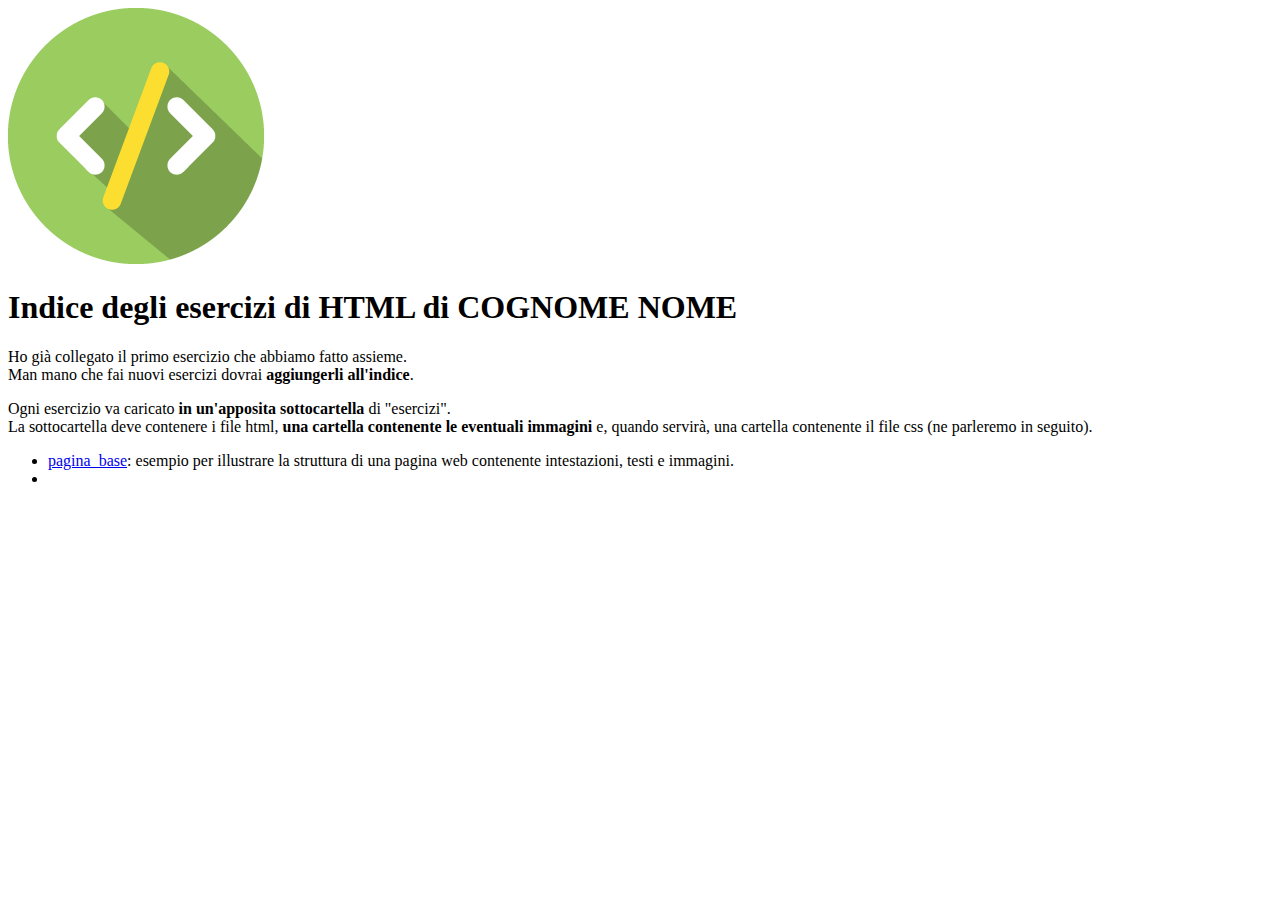
<file: index.html>
<!doctype html>
<html>
<head>
  <meta charset="utf-8">
  <meta http-equiv="cache-control" content="no-cache">
  <title>Indice degli esercizi di HTML - COGNOME NOME</title>
</head>
<body>
    <img id="logo" src="immagini/html_coding.jpg">
    <h1>Indice degli esercizi di HTML di COGNOME NOME</h1>
    <p>
        Ho già collegato il primo esercizio che abbiamo fatto assieme.<br>
        Man mano che fai nuovi esercizi dovrai <strong>aggiungerli all'indice</strong>.
    </p>
    <p>
        Ogni esercizio va caricato <strong>in un'apposita sottocartella</strong> di "esercizi".<br>
        La sottocartella deve contenere i file html, <strong>una cartella contenente le eventuali immagini</strong> 
        e, quando servirà, una cartella contenente il file css (ne parleremo in seguito).<br>
    </p>
    <ul>
      <li>
        <a href="esercizi/00 primo esercizio/index.html">pagina_base</a>: 
        esempio per illustrare la struttura di una pagina web contenente intestazioni, testi e immagini.
      </li>
      <li>
        <a href="esercizi/01 obiettivi/PAGINA WEB OBIETTIVO 1.html</a>
      </li>
    </ul>
</body>
</html>
</file>
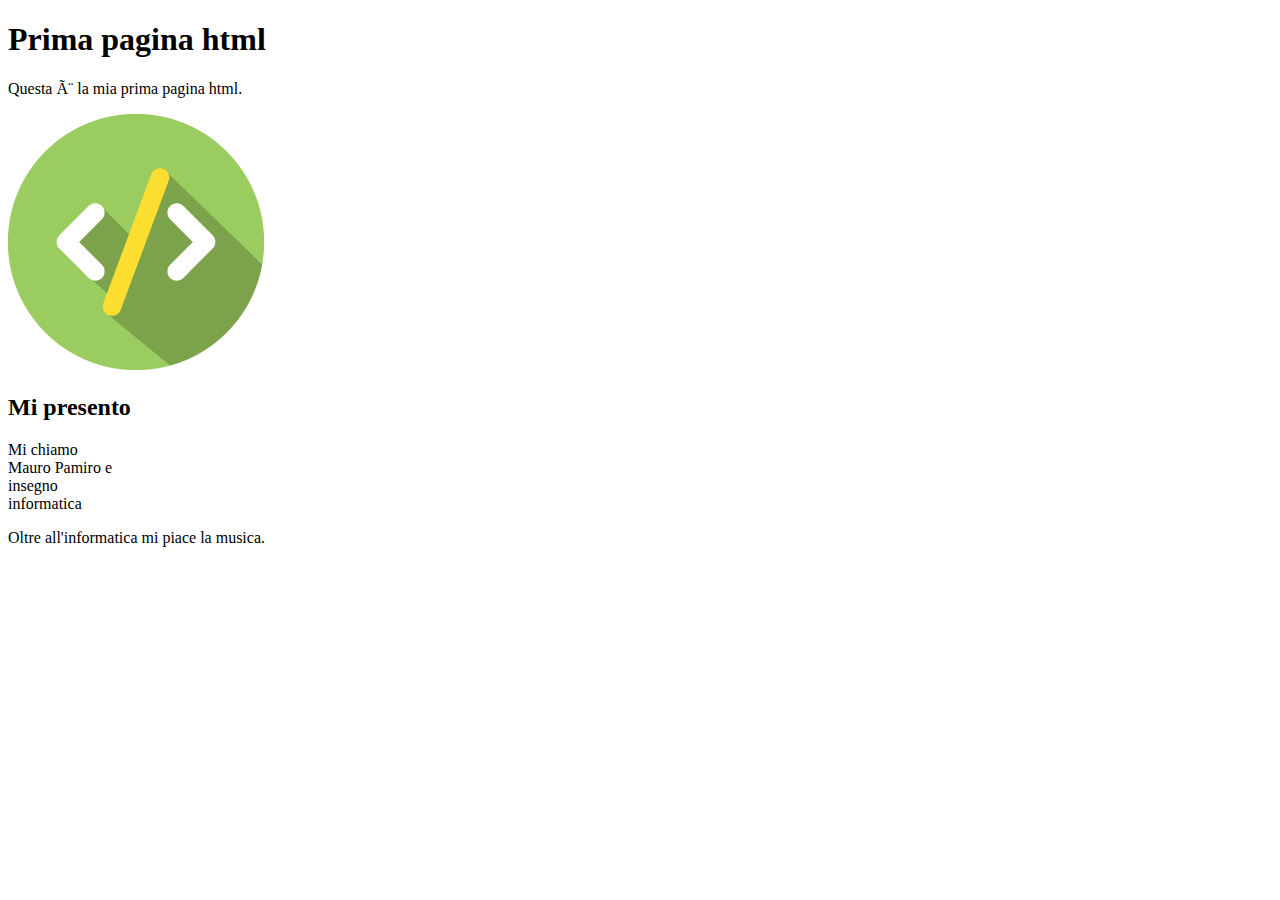
<file: esercizi/00 primo esercizio/index.html>
<!doctype html>
<html>
    <head>
        <meta charset="UFT-8">
        <meta http-equiv="cache-control" content="no-cache">
        <title>La mia prima pagina web</title>
    </head>
    <body>
        <h1>Prima pagina html</h1>
        <p>Questa è la mia prima pagina html.</p>
        
        <img src="icona_html.jpg" alt="icona html">
            
        <h2>Mi presento</h2>
        <p>
            Mi chiamo <br>
            Mauro Pamiro e <br>
            insegno <br>
            informatica
        </p>
        <p>Oltre all'informatica mi piace la musica.</p>
    </body>
</html>
</file>
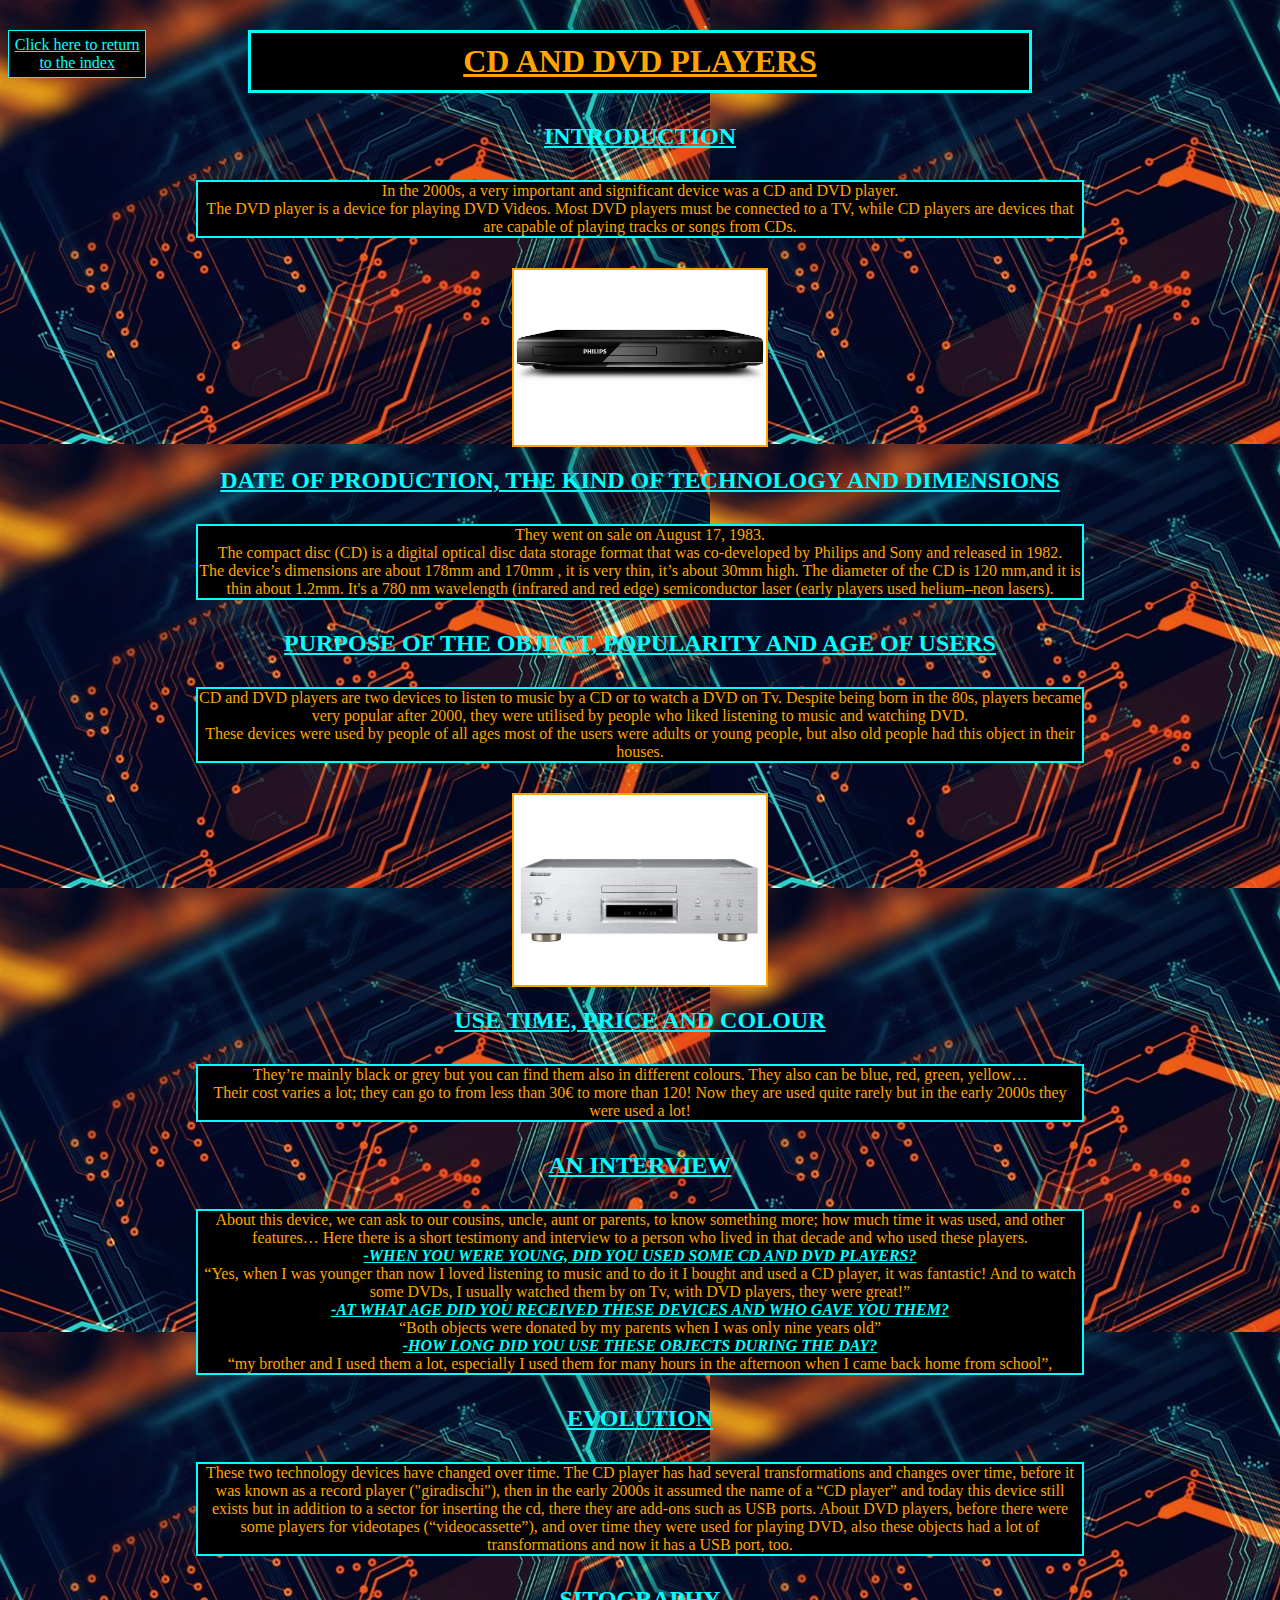
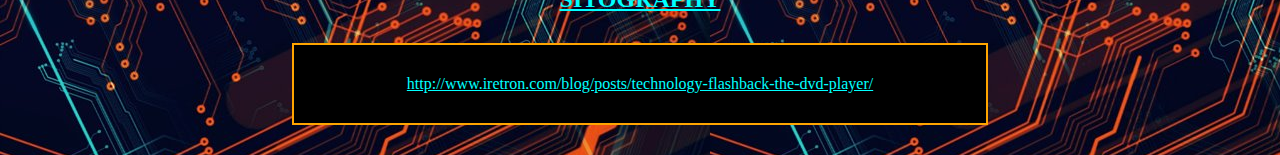
<file: SITO INGLESE/cd_dvd_players.html>
<!DOCTYPE html>
<html>
	<head>
		<a  class="link_indice" href="indice.html">Click here to return to the index </a>
		<link rel="stylesheet" href="file_css/stile.css">
		<meta charset="UTF-8">
		<title> The evolution of technology </title>
	</head>
	<body>
		<h1> CD AND DVD PLAYERS </h1>
		<h2> INTRODUCTION </h2>
		<p> In the 2000s, a very important and significant device was a CD and DVD player. <br>
			The DVD player is a device for playing DVD Videos. Most DVD players must be 
			connected to a TV, while CD players are devices that are capable of playing tracks or songs from CDs.
		</p>
		<img src="immagini/dvd_player.jpg" alt="DVD PLAYER">
		<h2>DATE OF PRODUCTION, THE KIND OF TECHNOLOGY AND DIMENSIONS </h2>
		<p>They went on sale on August 17, 1983.  <br>                 
		   The compact disc (CD) is a digital optical disc data storage format that was co-developed by Philips 
		   and Sony and released in 1982. <br>
           The device’s dimensions are about 178mm  and 170mm , it is very thin, it’s about 30mm high.
           The diameter of the CD is 120 mm,and it is thin about  1.2mm.
		   It's a 780 nm wavelength (infrared and red edge) semiconductor laser 
           (early players used helium–neon lasers).
		 </p>
		<h2>PURPOSE OF THE OBJECT, POPULARITY AND AGE OF USERS </h2>
		<p> CD and DVD players are two devices  to listen to music by a CD or to watch a DVD on Tv.  
		Despite being born in the 80s, players became very popular after 2000, they were utilised by 
		people who liked listening to music and watching DVD.   <br>                                                    
		These devices were used by people of all ages most of the users were adults or young people,
		but also old people had this object in their houses.
		</p>
		<img src="immagini/cd_player.jpg" alt="cd_player">
		<h2> USE TIME, PRICE AND COLOUR </h2>
		<p> They’re mainly black or grey but you can find them also in different colours.
		They also can be blue, red, green, yellow… <br>
		Their cost varies a lot; they can go to from less than 30€ to more than 120!
		Now they are used quite rarely but in the early 2000s they were used a lot!
		<h2> AN INTERVIEW </h2>
		<p>About this device, we can ask to our cousins, uncle, aunt or parents, to know something more; how much time it was used, and other features…
			Here there is a short testimony and interview to a person who lived in that decade and who used these players.<br>
			<em> <strong>-WHEN YOU WERE YOUNG, DID YOU USED SOME CD AND DVD PLAYERS? </em> </strong><br>
			“Yes, when I was younger than now I loved listening to music and to do it I bought and used a CD player, it was fantastic!
			And to watch some DVDs, I usually watched them by on Tv, with DVD players, they were great!” <br>
			<em> <strong>-AT WHAT AGE DID YOU RECEIVED THESE DEVICES AND WHO GAVE YOU THEM? </em> </strong><br>
			“Both objects were donated by my parents when I was only nine years old” <br>
			<em> <strong>-HOW LONG DID YOU USE THESE OBJECTS DURING THE DAY? </em> </strong><br>
			“my brother and I used them a lot, especially I used them for many hours in the afternoon 
			when I came back home from school”,
		</p>
		<h2> EVOLUTION </h2>
		<p>  These two technology devices have changed over time.                                                                                                 The CD player has had several transformations and changes over time, before it was known as a record player ("giradischi"), then in the early 2000s it assumed the name of a “CD player” and today this device still exists but in addition to a sector for inserting the cd, there they are add-ons such as USB ports. 
			About DVD players, before there were some players for videotapes (“videocassette”), 
			and over time they were used for playing DVD, also these objects had a lot of transformations 
			and now it has a USB port, too.
		</p>
		<h2>SITOGRAPHY </h2>
		<a href="http://www.iretron.com/blog/posts/technology-flashback-the-dvd-player/">http://www.iretron.com/blog/posts/technology-flashback-the-dvd-player/
		</a>
	</body>
</html>
</file>
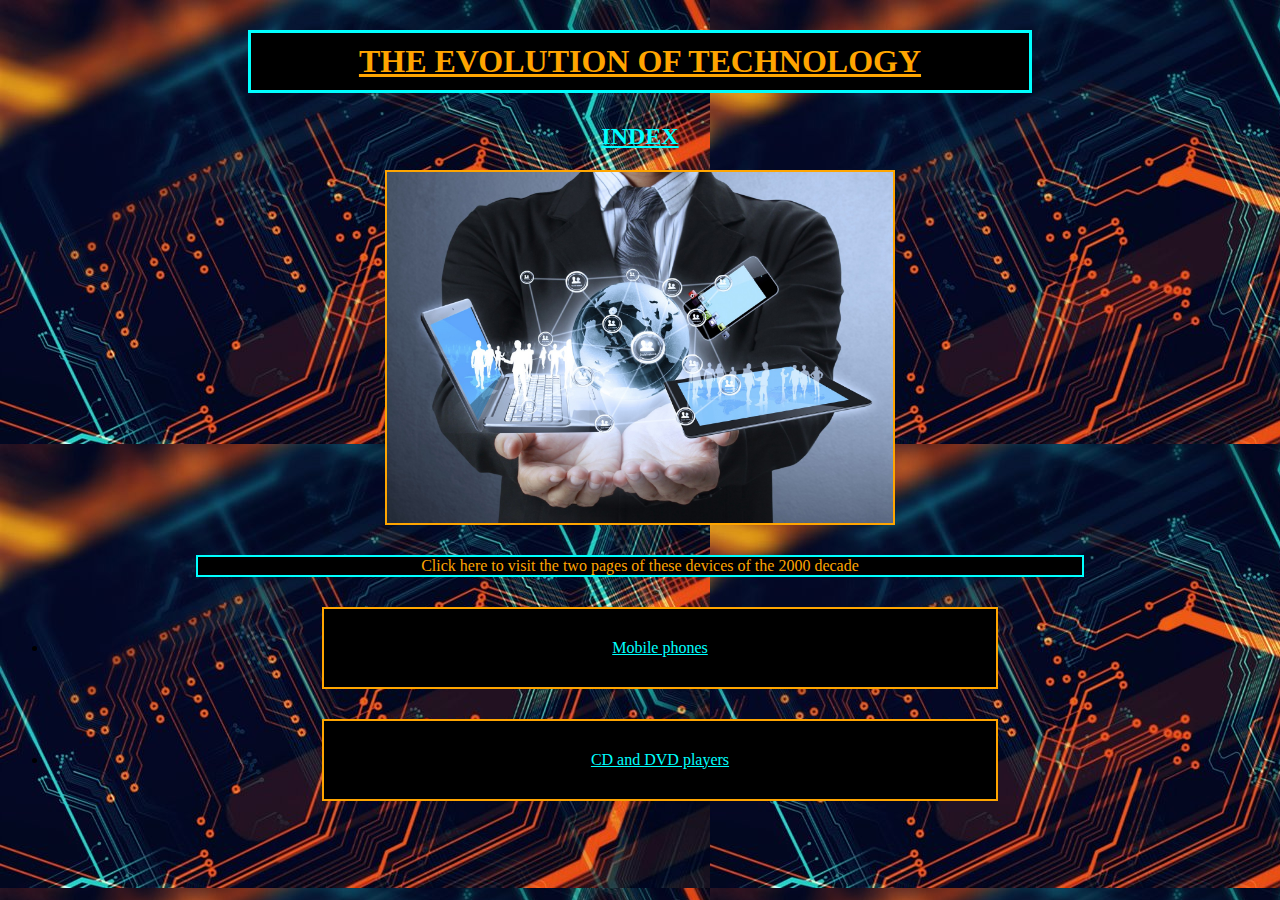
<file: SITO INGLESE/indice.html>
<!DOCTYPE html>
<html>
	<head>
		<link rel="stylesheet" href="file_css/stile.css">
		<meta charset="UTF-8">
		<title> The evolution of technology </title>
	</head>
	<body>
		<h1> THE EVOLUTION OF TECHNOLOGY  </h1>
		<h2> INDEX </h2>
		<img id="immagine_indice" src="immagini/immagine_index.jpg" alt ="immagine indice">
		<p> Click here to visit the two pages of these devices of the 2000 decade</p>
		<ul>
			<li>
				<a href="mobile_phones.html"> Mobile phones </a>
			</li>
			<li>
				<a href="cd_dvd_players.html"> CD and DVD players </a>
			</li>
		</ul>
	</body>
</html>
</file>
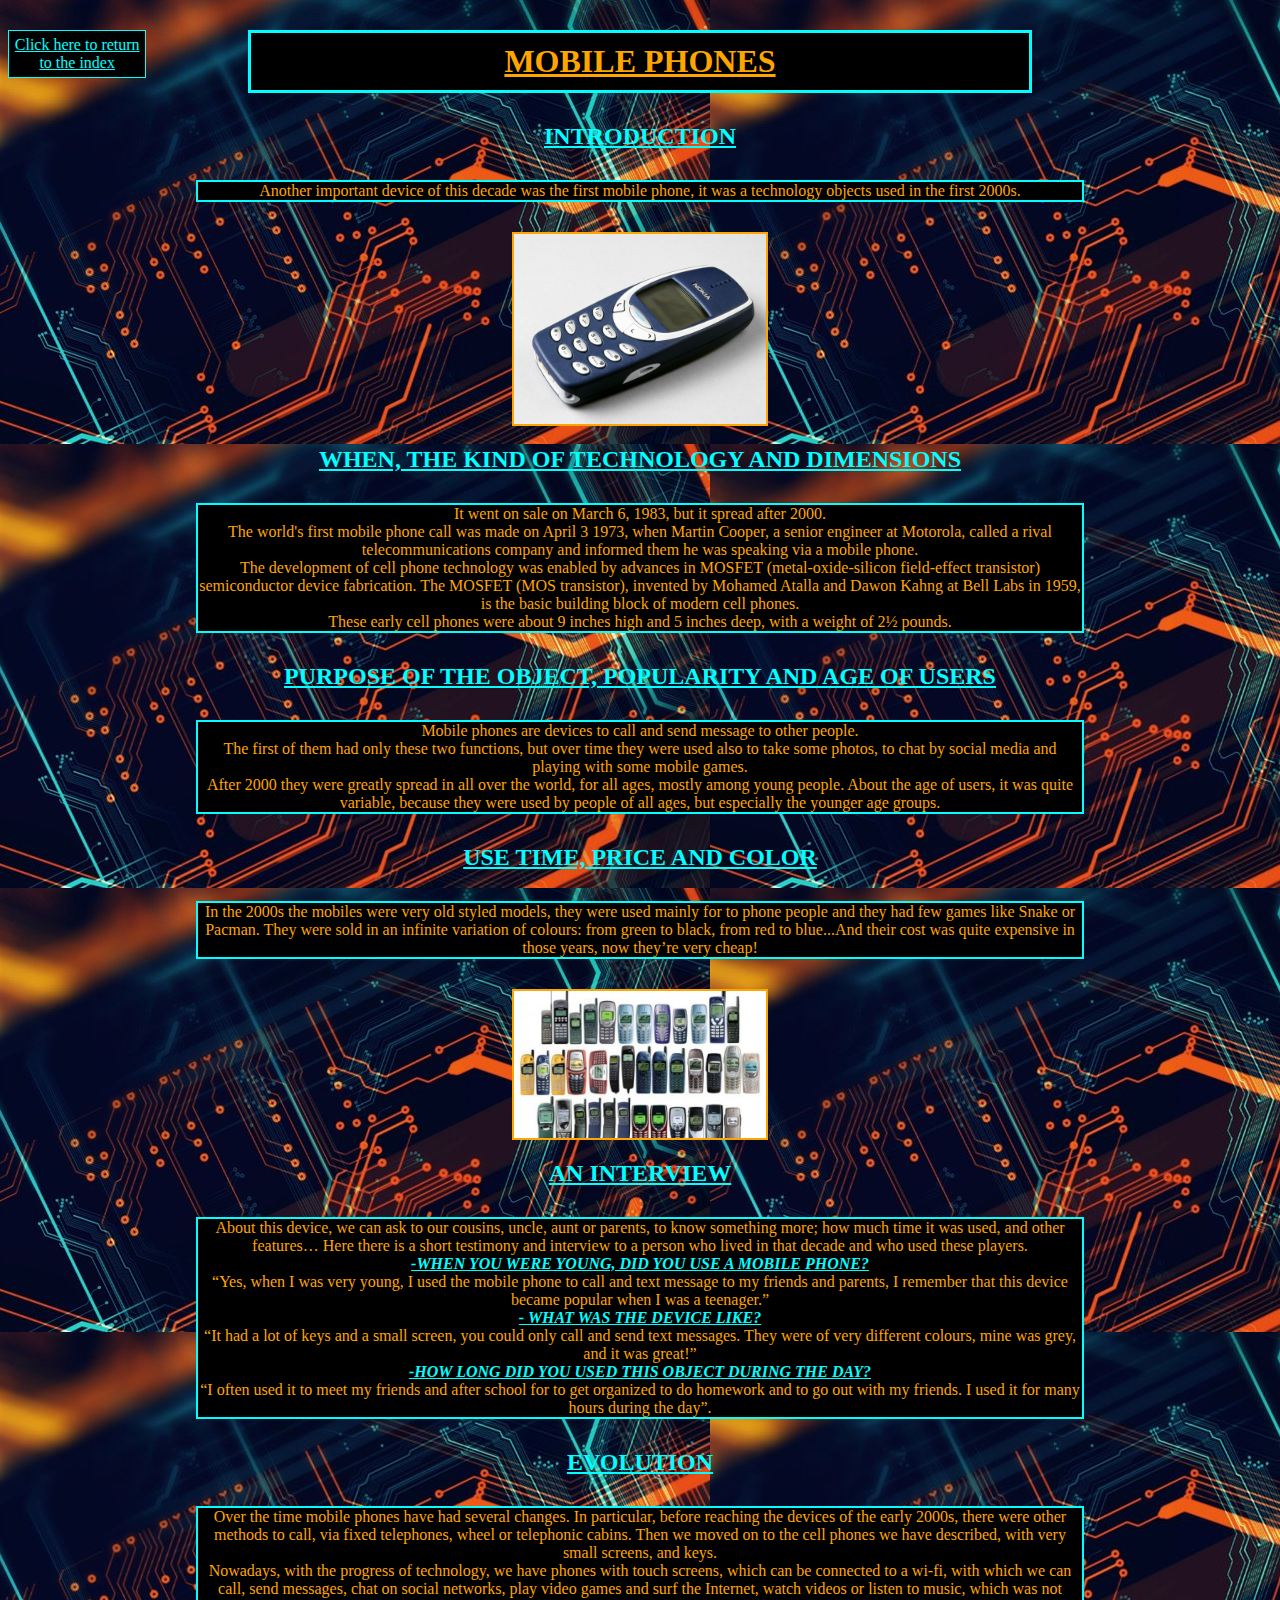
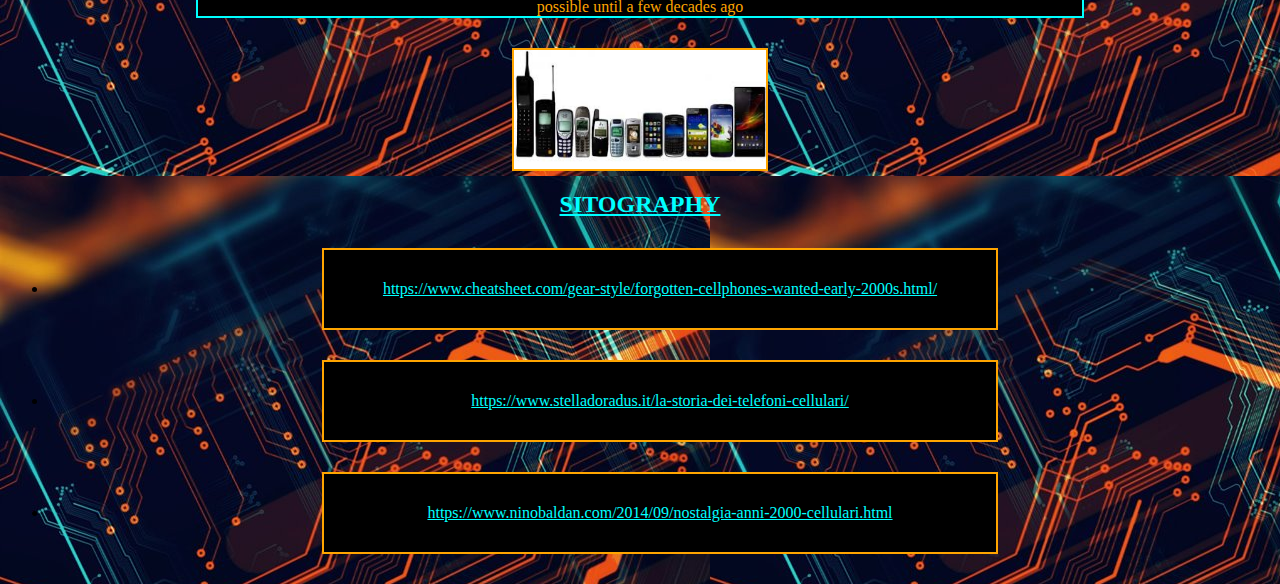
<file: SITO INGLESE/mobile_phones.html>
<!DOCTYPE html>
<html>
	<head>
		<a class="link_indice" href="indice.html">Click here to return to the index </a>
		<link rel="stylesheet" href="file_css/stile.css">
		<meta charset="UTF-8">
		<title> The evolution of technology </title>
	</head>
	<body>
		<h1>MOBILE PHONES </h1>
		<h2>INTRODUCTION </h2>
		<p> Another important device of this decade was the first mobile phone,  it was a technology objects used in the first 2000s.
		</p>
		<img src="immagini/mobile_phones.jpg" alt="mobile phones">
		<h2> WHEN, THE KIND OF TECHNOLOGY AND DIMENSIONS</h2>
		<p>It went on sale on March 6, 1983, but it spread after 2000. <br>
			The world's first mobile phone call was made on April 3 1973, when Martin Cooper, a senior engineer at Motorola, called a rival telecommunications company and
			informed them he was speaking via a mobile phone.<br>
			The development of cell phone technology was enabled by advances in 
			MOSFET (metal-oxide-silicon field-effect transistor) semiconductor device fabrication.
			The MOSFET (MOS transistor), invented by Mohamed Atalla and Dawon Kahng at
			Bell Labs in 1959, is the basic building block of modern cell phones. <br>
			These early cell phones were about 9 inches high and 5 inches deep, with a weight of 2½ pounds.
		</p>
		<h2>PURPOSE OF THE OBJECT, POPULARITY AND AGE OF USERS</h2>
		<p>Mobile phones are devices to call and send message to other people. <br>
			The first of them had only these two functions, but over time they were used also to take some photos, 
			to chat by social media and playing with some mobile games. <br>
			After 2000 they were greatly spread in all over the world, for all ages, mostly among young people.
			About the age of users, it was quite variable, because they were used by people of all ages, but especially the younger age groups.
		</p>
		<h2>USE TIME, PRICE AND COLOR  </h2>
		<p>In the 2000s the mobiles were very old styled models, they were used mainly for to phone people and they had few games like Snake or Pacman. 
		They were sold in an infinite variation of colours: from green to black, from red to blue...And their cost was quite expensive in those years, 
		now they’re very cheap!
		</p>
		<img src="immagini/mobile_phones_color.jpg" alt="mobile phones">
		<h2> AN INTERVIEW </h2>
		<p>About this device, we can ask to our cousins, uncle, aunt or parents, to know something  more; how much time it was used, and other features…
			Here there is a short testimony and interview to a person who lived in that decade and who used these players.<br>
			<em> <strong>-WHEN YOU WERE YOUNG, DID YOU USE A MOBILE PHONE?</em></strong><br>
			“Yes, when I was very young, I used the mobile phone to call and text message to my friends and parents, 
			I remember that this device became popular when I was a teenager.”<br>
			<em> <strong>- WHAT WAS THE DEVICE LIKE?</em></strong><br>
			“It had a lot of keys and a small screen, you could only call and send text messages. 
			They were of very different colours, mine was grey, and it was great!”<br>
			<em> <strong>-HOW LONG DID YOU USED THIS OBJECT DURING THE DAY? </em></strong><br>
			“I often used it to meet my friends and after school for to get organized to do homework and to go 
			out with my friends. I used  it for many hours during the day”.
		</p>
		<h2>EVOLUTION </h2>
		<p>Over the time mobile phones have had several changes.
			In particular, before reaching the devices of the early 2000s, there were other methods to call, 
			via fixed telephones, wheel or telephonic cabins. Then we moved on to the cell phones we have described, 
			with very small screens,  and keys. <br>
			Nowadays, with the progress of technology, we have phones with touch screens, which can be connected 
			to a wi-fi, with which we can call, send messages, chat on social networks, play video games and surf the Internet, 
			watch videos or listen to music, which was not possible until a few decades ago
		</p>
		<img src="immagini/mobile_phones_evolution.jpg" alt="evolution">
		<h2> SITOGRAPHY </h2>
		<ul>
			<li>
			<a href="https://www.cheatsheet.com/gear-style/forgotten-cellphones-wanted-early-2000s.html/">https://www.cheatsheet.com/gear-style/forgotten-cellphones-wanted-early-2000s.html/</a>
			</li>
			<li>
			<a href="https://www.stelladoradus.it/la-storia-dei-telefoni-cellulari/"> https://www.stelladoradus.it/la-storia-dei-telefoni-cellulari/ </a>
			</li>
			<li>
			<a href="https://www.ninobaldan.com/2014/09/nostalgia-anni-2000-cellulari.html">https://www.ninobaldan.com/2014/09/nostalgia-anni-2000-cellulari.html</a> 
			</li>
	</body>
</html>
</file>
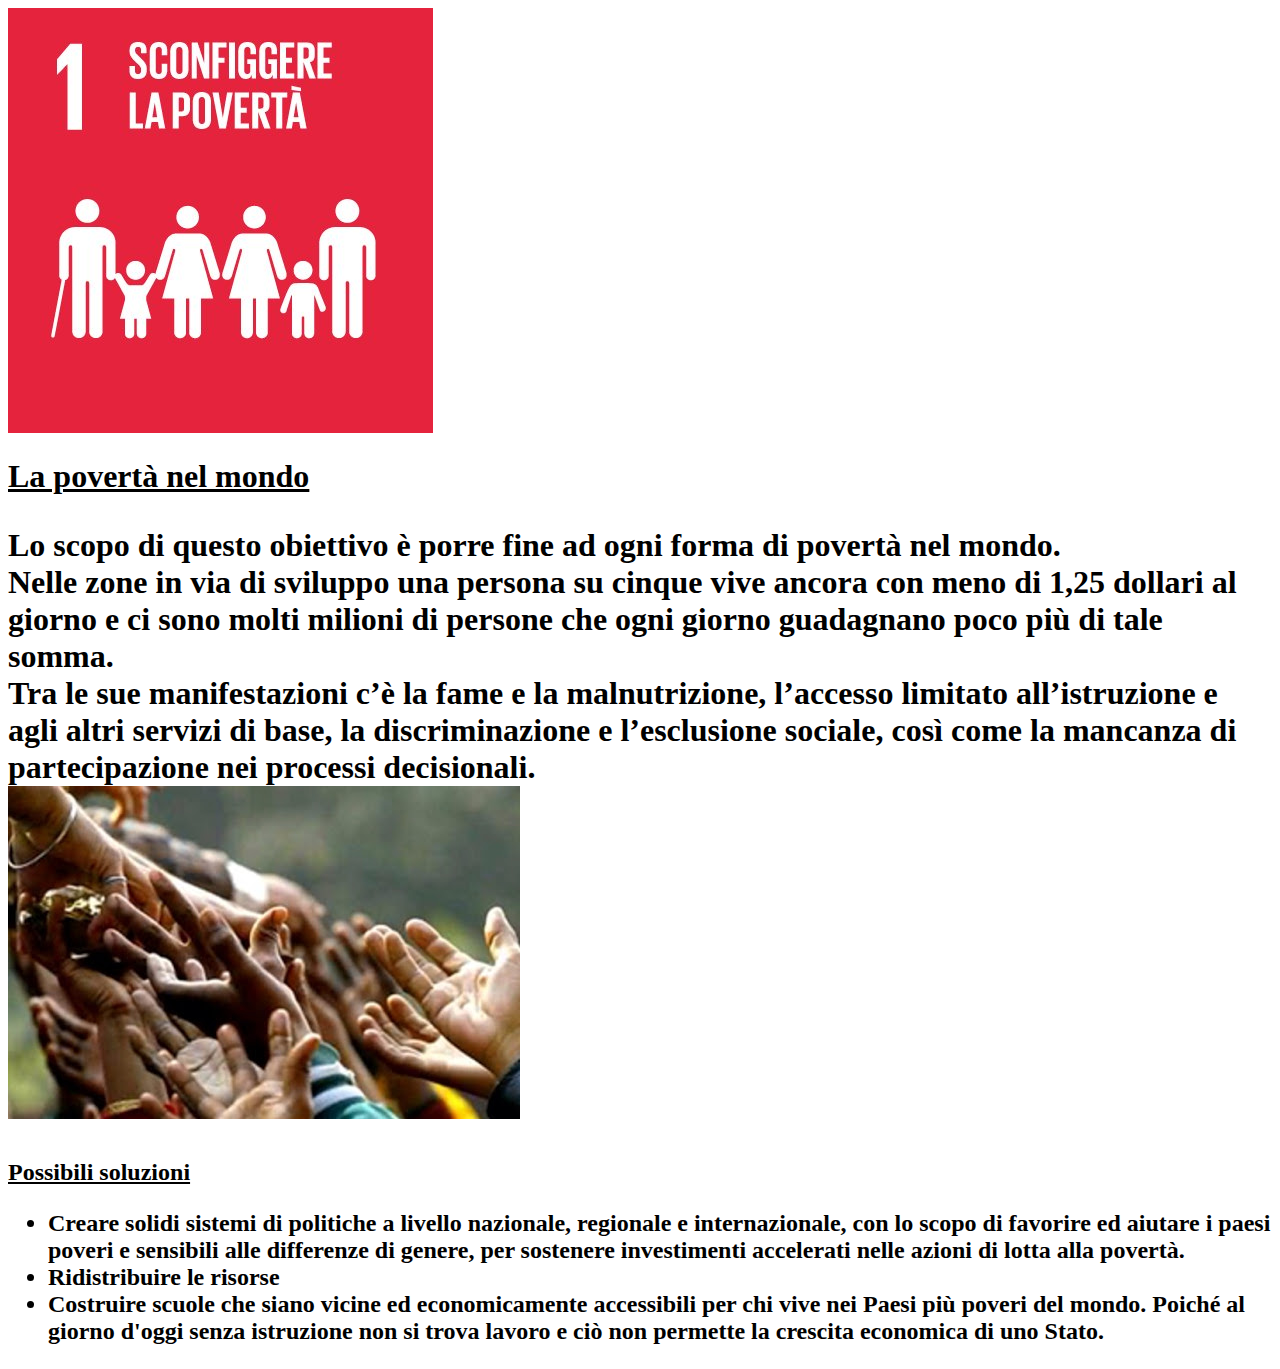
<file: esercizi/01 obiettivi/PAGINA  WEB OBIETTIVO 1.html>
<!DOCTYPE html>
<html>
	<head>
		<meta http-equiv="cache-control" content="no-cache">
		<meta charset="UTF-8">
		<title> OBIETTIVO 1  </title>
	</head>
	<body>
		<img src="stemma obiettivo 1.jpg">
		<h1> <u> La povertà nel mondo </u>
		<p>Lo scopo di questo obiettivo è porre fine ad ogni forma di povertà nel mondo. <br>
		    Nelle zone in via di sviluppo una persona su cinque vive ancora con meno di 1,25 dollari al giorno e ci sono molti milioni di persone che ogni giorno guadagnano poco più di tale somma. <br>Tra le sue manifestazioni c’è la fame e la malnutrizione, l’accesso limitato all’istruzione e agli altri servizi di base, la discriminazione e l’esclusione sociale, così come la mancanza di partecipazione nei processi decisionali.
		<br> <img src="POVERTà NEL MONDO.jpg">
		<h2> <u>Possibili soluzioni </u>
		<ul>
		   <li>  Creare solidi sistemi di politiche a livello nazionale, regionale e internazionale,
			 con lo scopo di favorire ed aiutare i  paesi poveri e sensibili alle differenze di genere, 
			 per sostenere investimenti accelerati nelle azioni di lotta alla povertà. 
	           </li>
	           <li>Ridistribuire le risorse 
		   </li>
	           <li>Costruire scuole che siano vicine ed economicamente accessibili per chi vive nei Paesi più poveri del mondo. 
		       Poiché al giorno d'oggi senza istruzione non si trova lavoro e ciò non permette la crescita economica 
		        di uno Stato.
	           </li>
		</ul>
	</body>
<html>
</file>
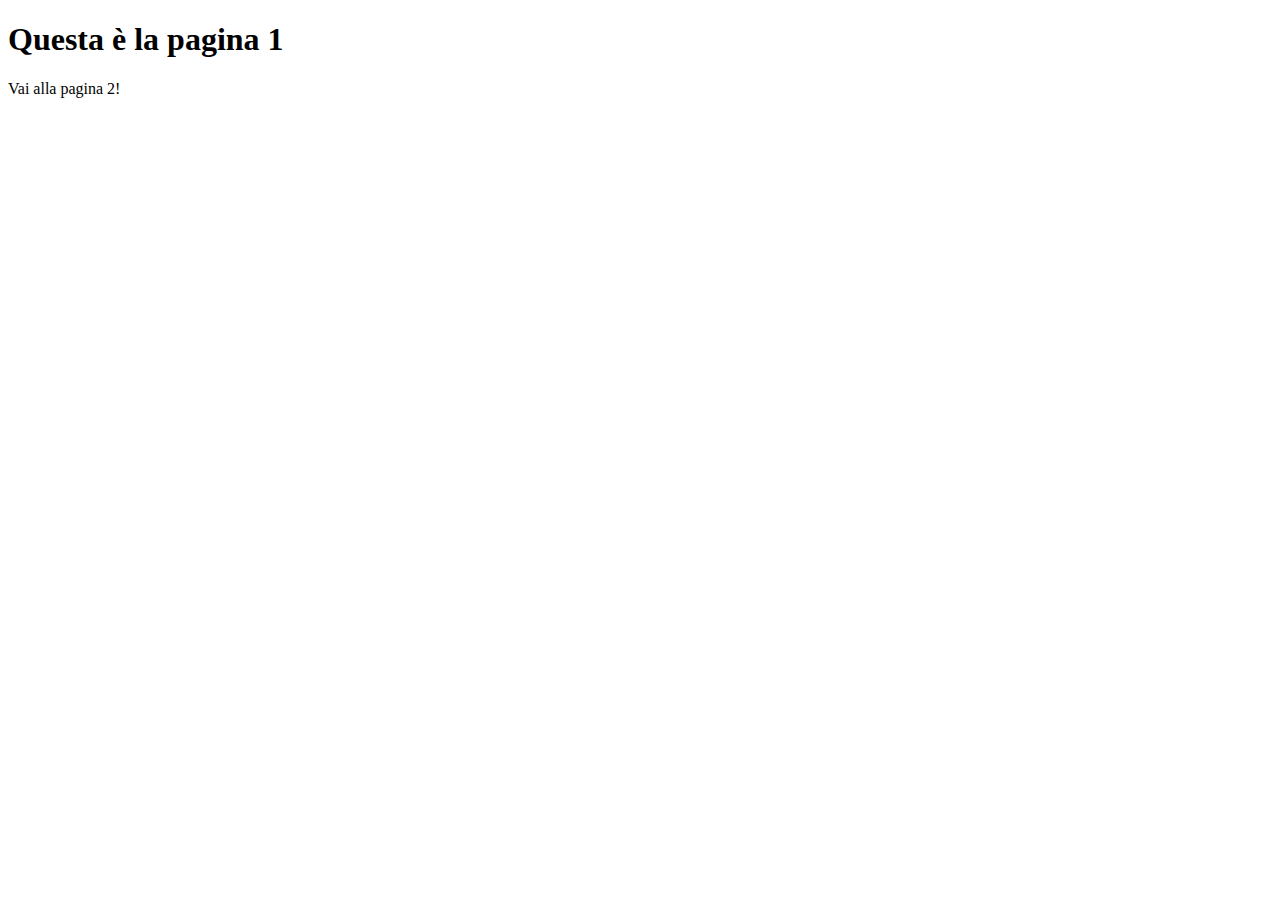
<file: esercizi/04 collegamenti ipertestuali/pagina1.html>
<!doctype html>
<html>
    <head>
        <title>Pagina 1</title>
        <meta http-equiv="cache-control" content="no-cache">
        <meta charset="UTF-8"> 
    </head>
    <body>
        <h1>Questa è la pagina 1</h1>
        <p>
            <!-- La frase seguente deve essere un collegamento a pagina2.html -->
            Vai alla pagina 2!
        </p>
        <!-- inserisci qui l'immagine back (cartella pics). Riesci a renderela un collegamento ipertestuale? -->
    </body>
</html>
</file>
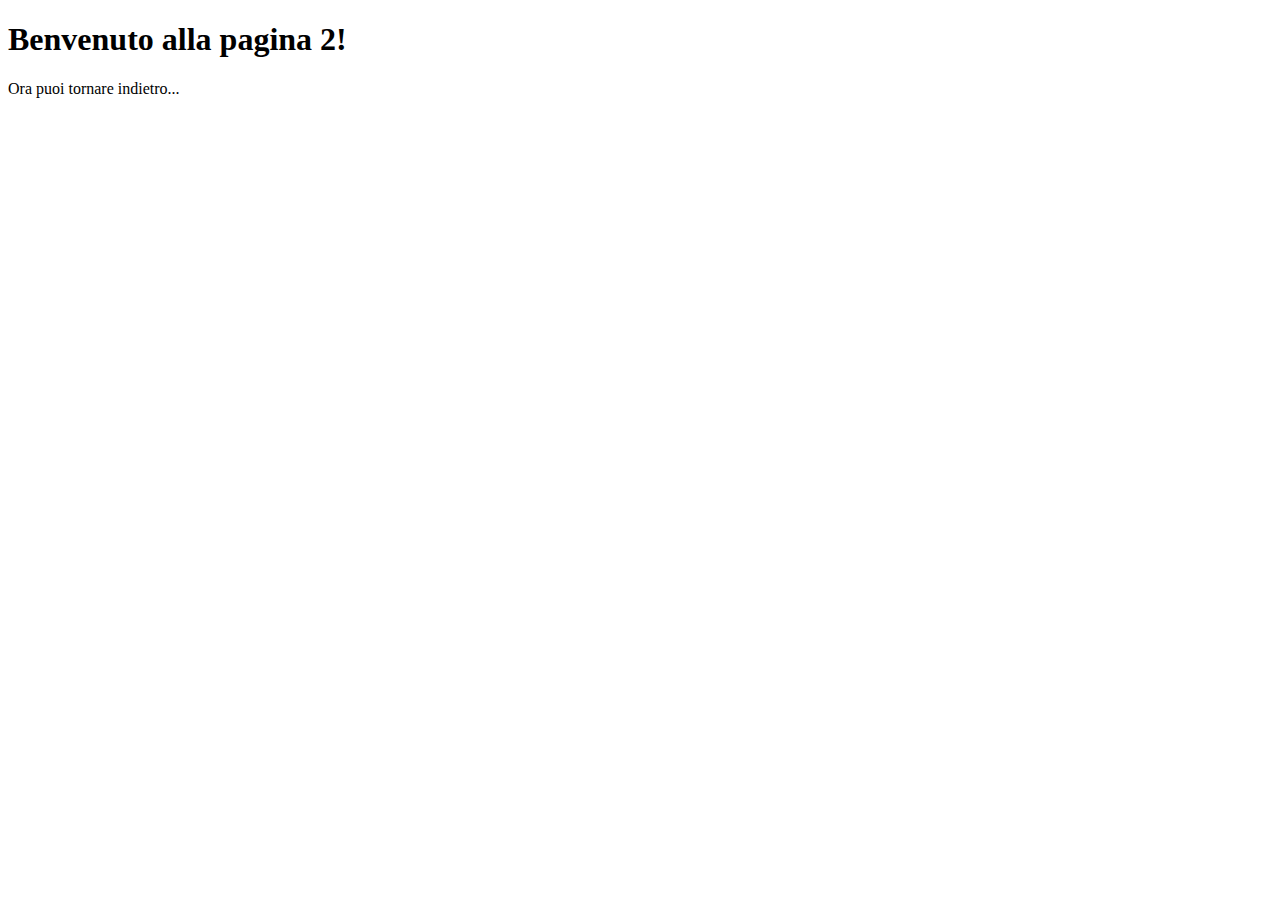
<file: esercizi/04 collegamenti ipertestuali/pagina2.html>
<!doctype html>
<html>
    <head>
        <title>Pagina 2</title>
        <meta http-equiv="cache-control" content="no-cache">
        <meta charset="UTF-8"> 
    </head>
    <body>
            <h1>Benvenuto alla pagina 2!</h1>
            <p>
                <!-- La frase seguente deve essere un collegamento a pagina1.html -->
                Ora puoi tornare indietro...
            </p>
            <!-- inserisci qui l'immagine go (cartella pics). Riesci a renderla un collegamento ipertestuale? -->
    </body>
</html>
</file>
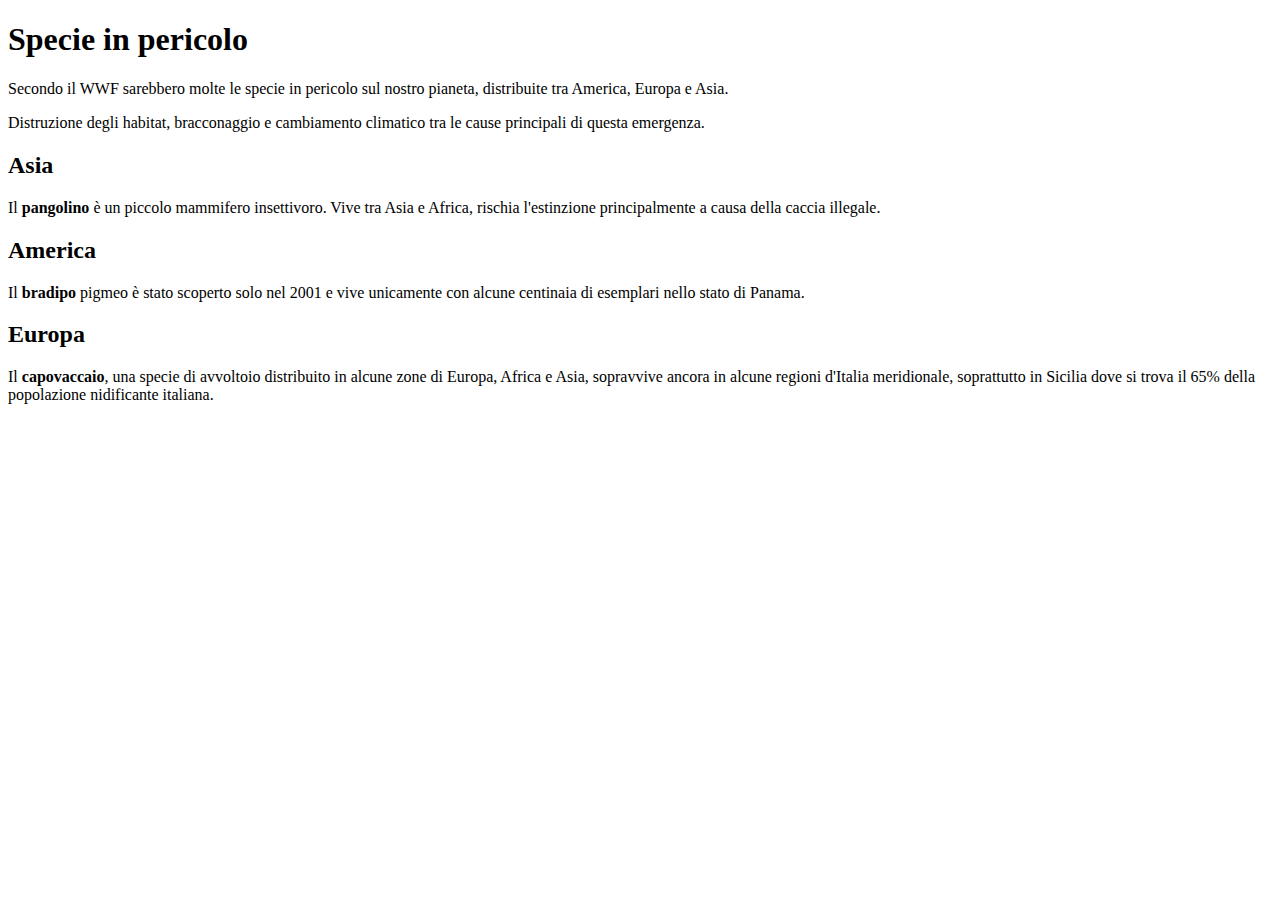
<file: esercizi/03 altri percorsi relativi/esercizio/esercizio_percorsi_relativi.html>
<!doctype html>
<html>
<head>
    <meta charset="utf-8">
    <title>Specie in pericolo</title>
</head>
<body>
    <h1>Specie in pericolo</h1>
    <!-- Inserisci qui l'immagine del leopardo -->
    <p>
        Secondo il WWF sarebbero molte le specie in pericolo sul nostro pianeta, 
        distribuite tra America, Europa e Asia. 
    </p>
    <p>    
        Distruzione degli habitat, bracconaggio 
        e cambiamento climatico tra le cause principali di questa emergenza.
    </p>
    <h2>Asia</h2>
    <!-- Inserisci qui l'immagine del pangolino -->
    <p>
        Il <strong>pangolino</strong> è un piccolo mammifero insettivoro. 
        Vive tra Asia e Africa, rischia l'estinzione principalmente a causa della caccia illegale.
    </p>
    <h2>America</h2>
    <!-- Inserisci qui l'immagine del bradipo -->
    <p>
        Il <strong>bradipo</strong> pigmeo è stato scoperto solo nel 2001 e vive unicamente 
        con alcune centinaia di esemplari nello stato di Panama. 
    </p>
    <h2>Europa</h2>
    <!-- Inserisci qui l'immagine del capovaccaio -->
    <p>
        Il <strong>capovaccaio</strong>, una specie di avvoltoio distribuito 
        in alcune zone di Europa, 
        Africa e Asia, sopravvive ancora in alcune regioni d'Italia meridionale, soprattutto in Sicilia dove si trova il 65% 
        della popolazione nidificante italiana.
    </p>              
</body>
</file>
<file: SITO INGLESE/file_css/stile.css>
body{
	background-image:url("../immagini/sfondo.png");
}
p{
	text-align:center;
	color:orange;
    border-style:solid;	
	border-width:2px;
	border-color:aqua;
	padding:30&;
	background:black;
	margin:30px auto;
	width:70%;
}
.link_indice{
	background:black;
	border-color:aqua;
	border-style:solid;
	border-width:1px;
	color:aqua;
	float:left;
	margin:0px;
	width:10%;
	padding:5px;
}
h1{
	color:orange;
	padding:10px;
	text-align:center;
	text-decoration:underline;
	border-style:solid;
	border-width:3px;
	border-color:aqua;
	margin:30px auto;
	width:60%;
	background:black;
}
h2 {
	color:aqua;
	text-align:center;
	text-decoration:underline;
}
a{
	background:black;
	display:block;
	border-color:orange;
	border-style:solid;
	border-width:2px;
	color:aqua;
	margin:30px auto;
	width:50%;
	padding:30px;
	text-align:center;
}
em{
	color:aqua;
	text-decoration:underline;
}
#immagine_indice{
	width:40%;
	display:block;
	border-style: solid;
	border-color: orange;
	border-width: 2px;
	margin:20px auto;	
}
img{
	width:20%;
	display:block;
	border-style: solid;
	border-color: orange;
	border-width: 2px;
	margin:20px auto;
}
</file>
